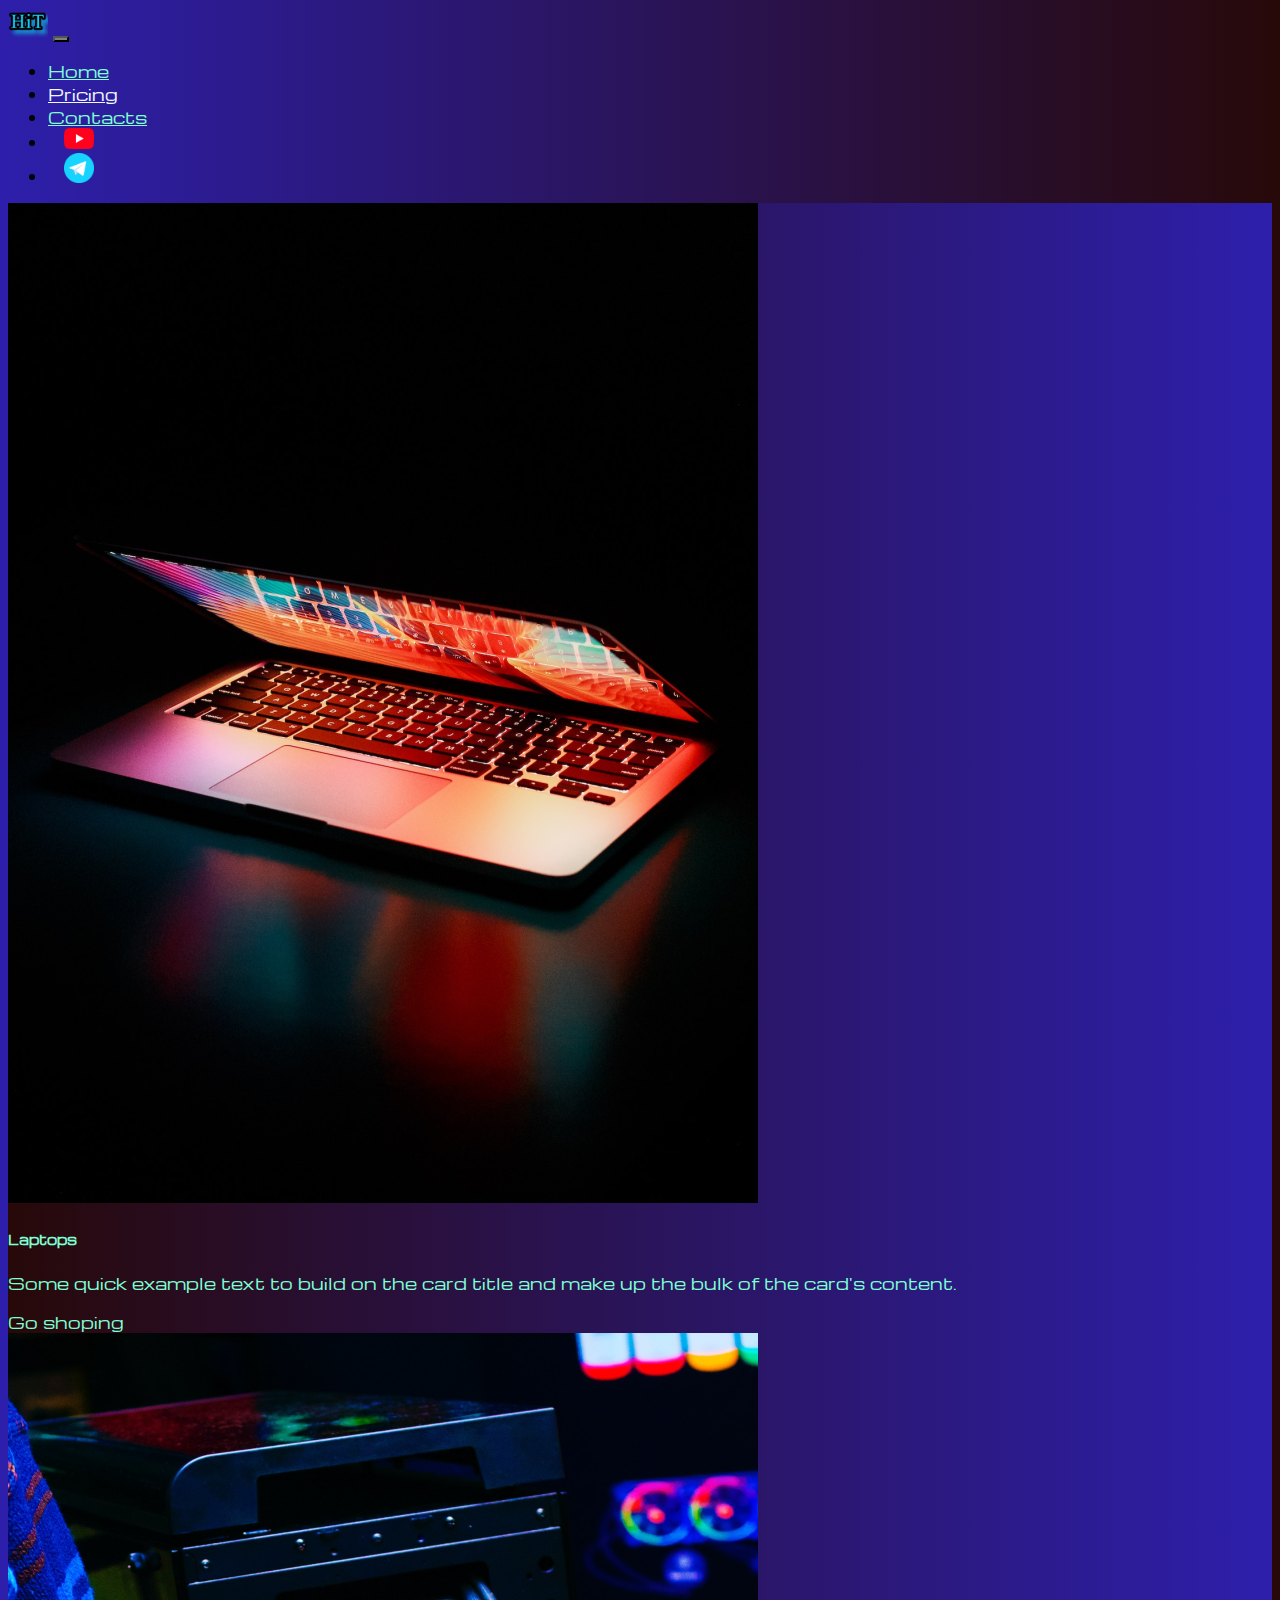
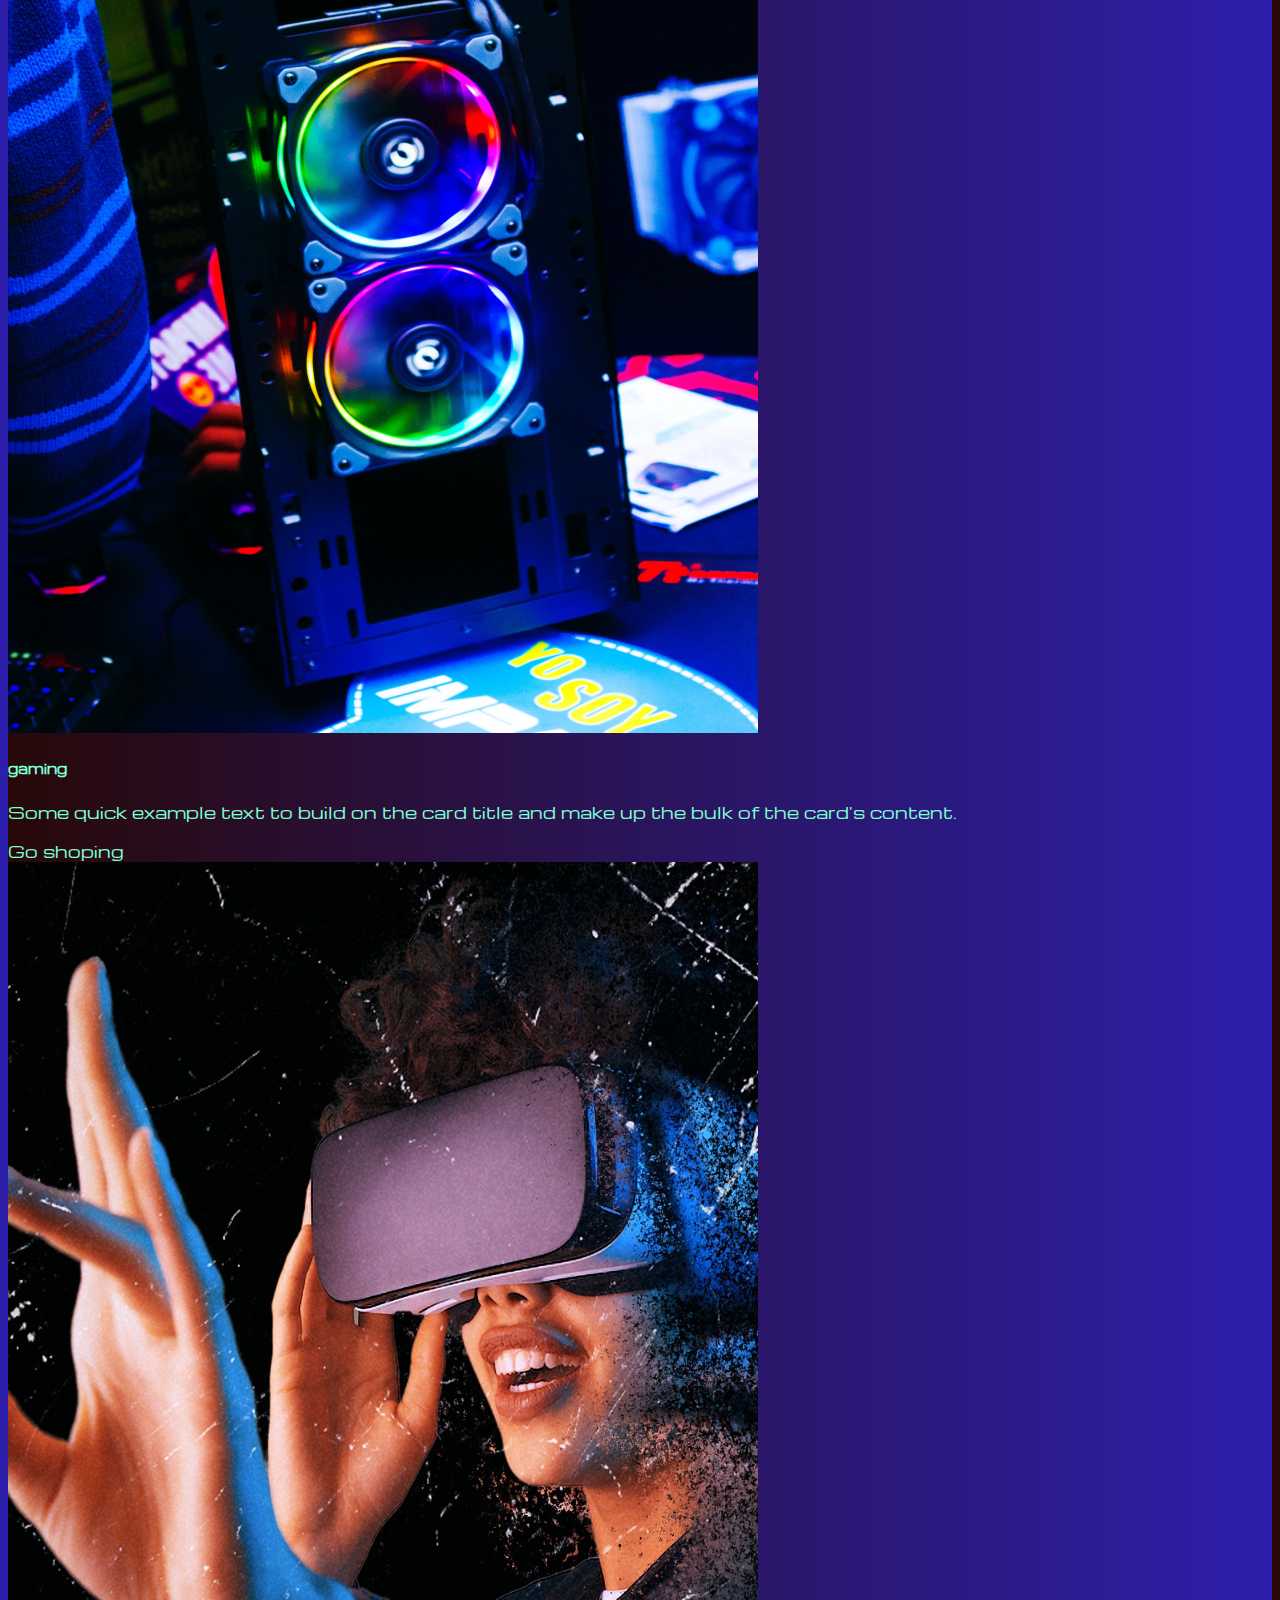
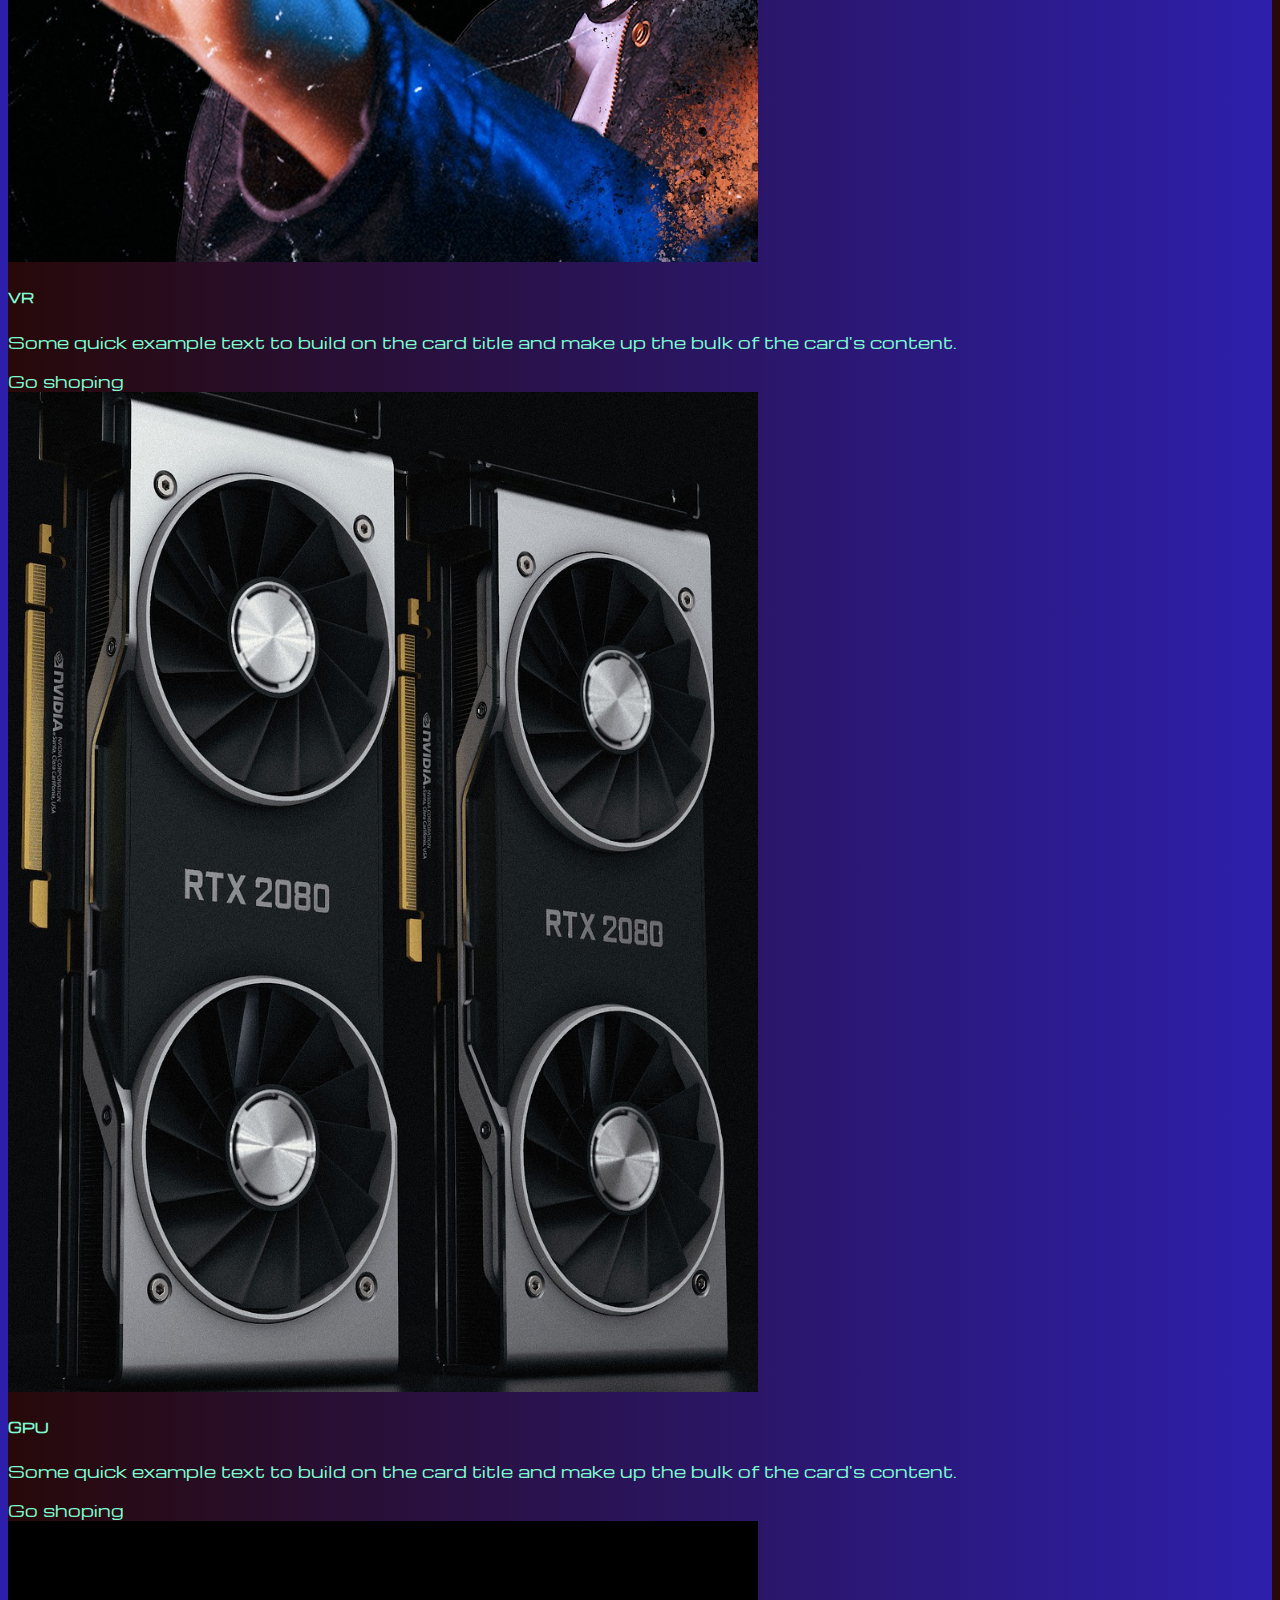
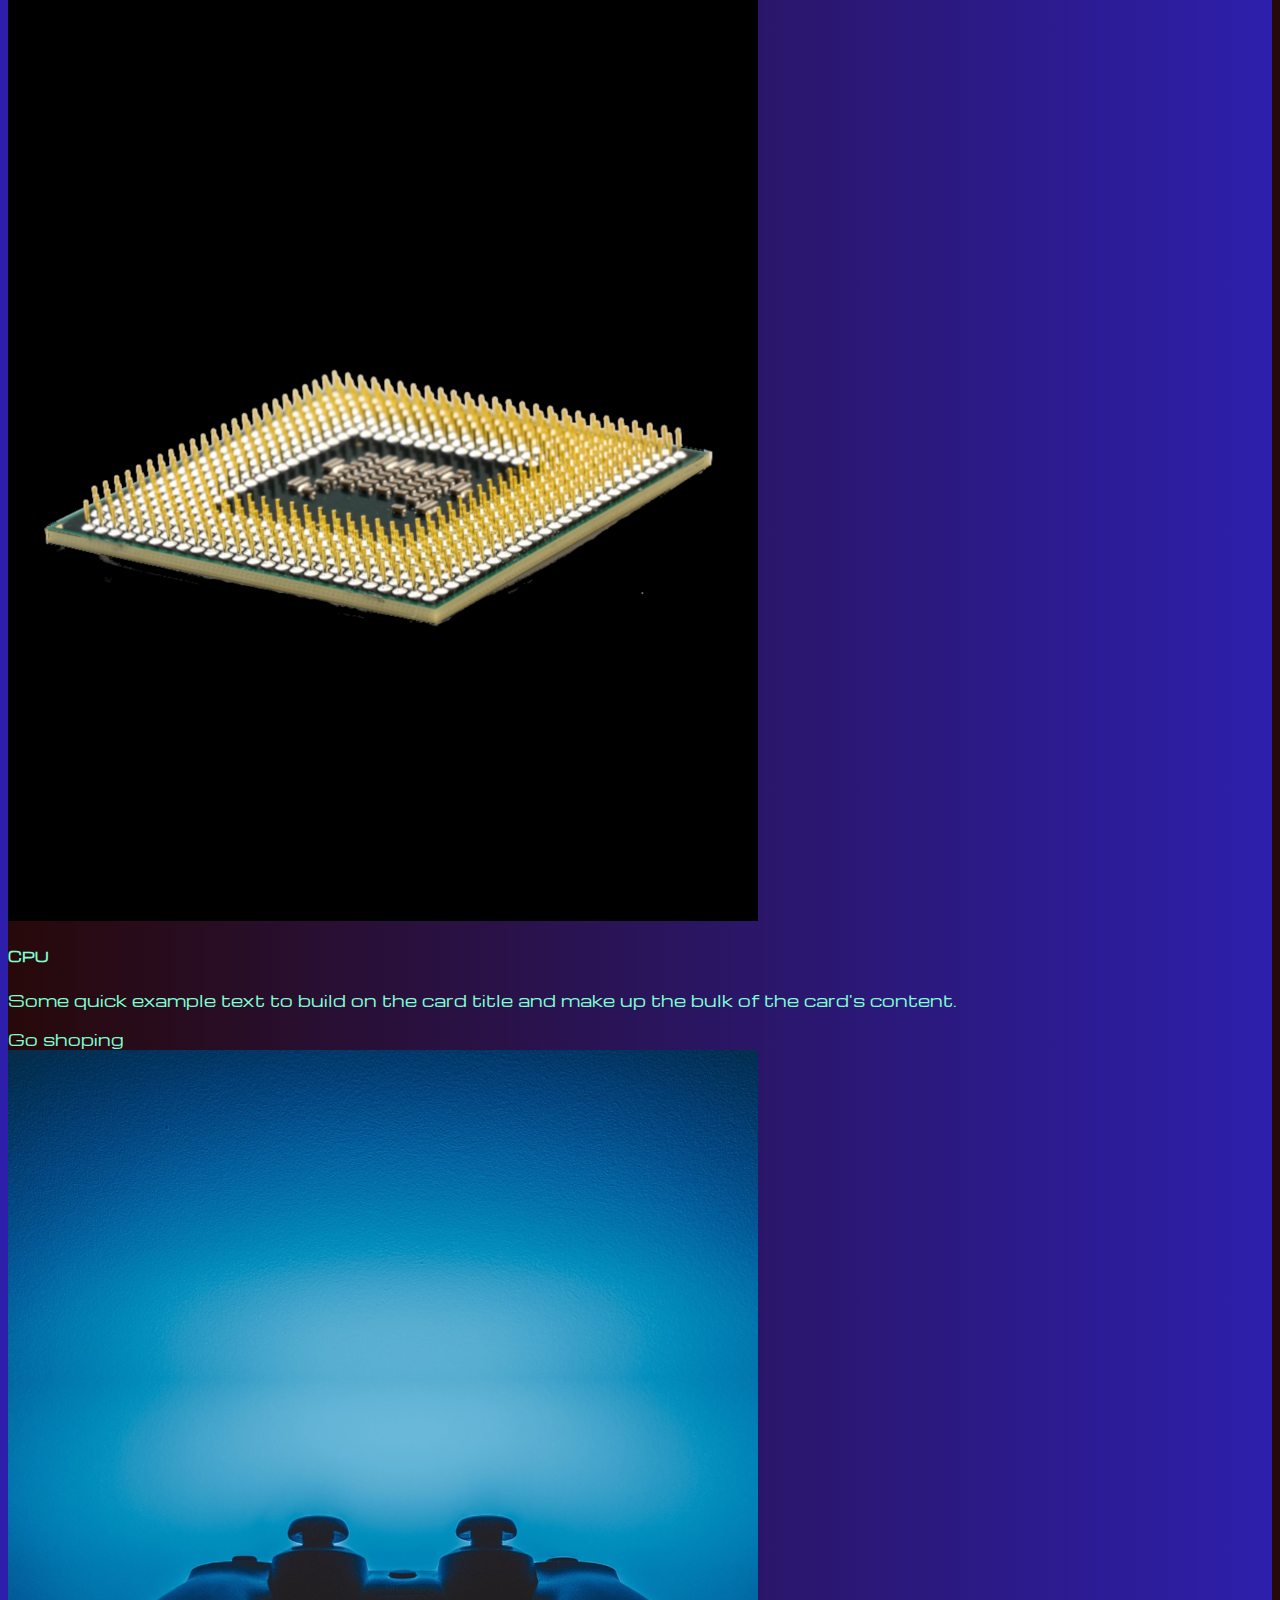
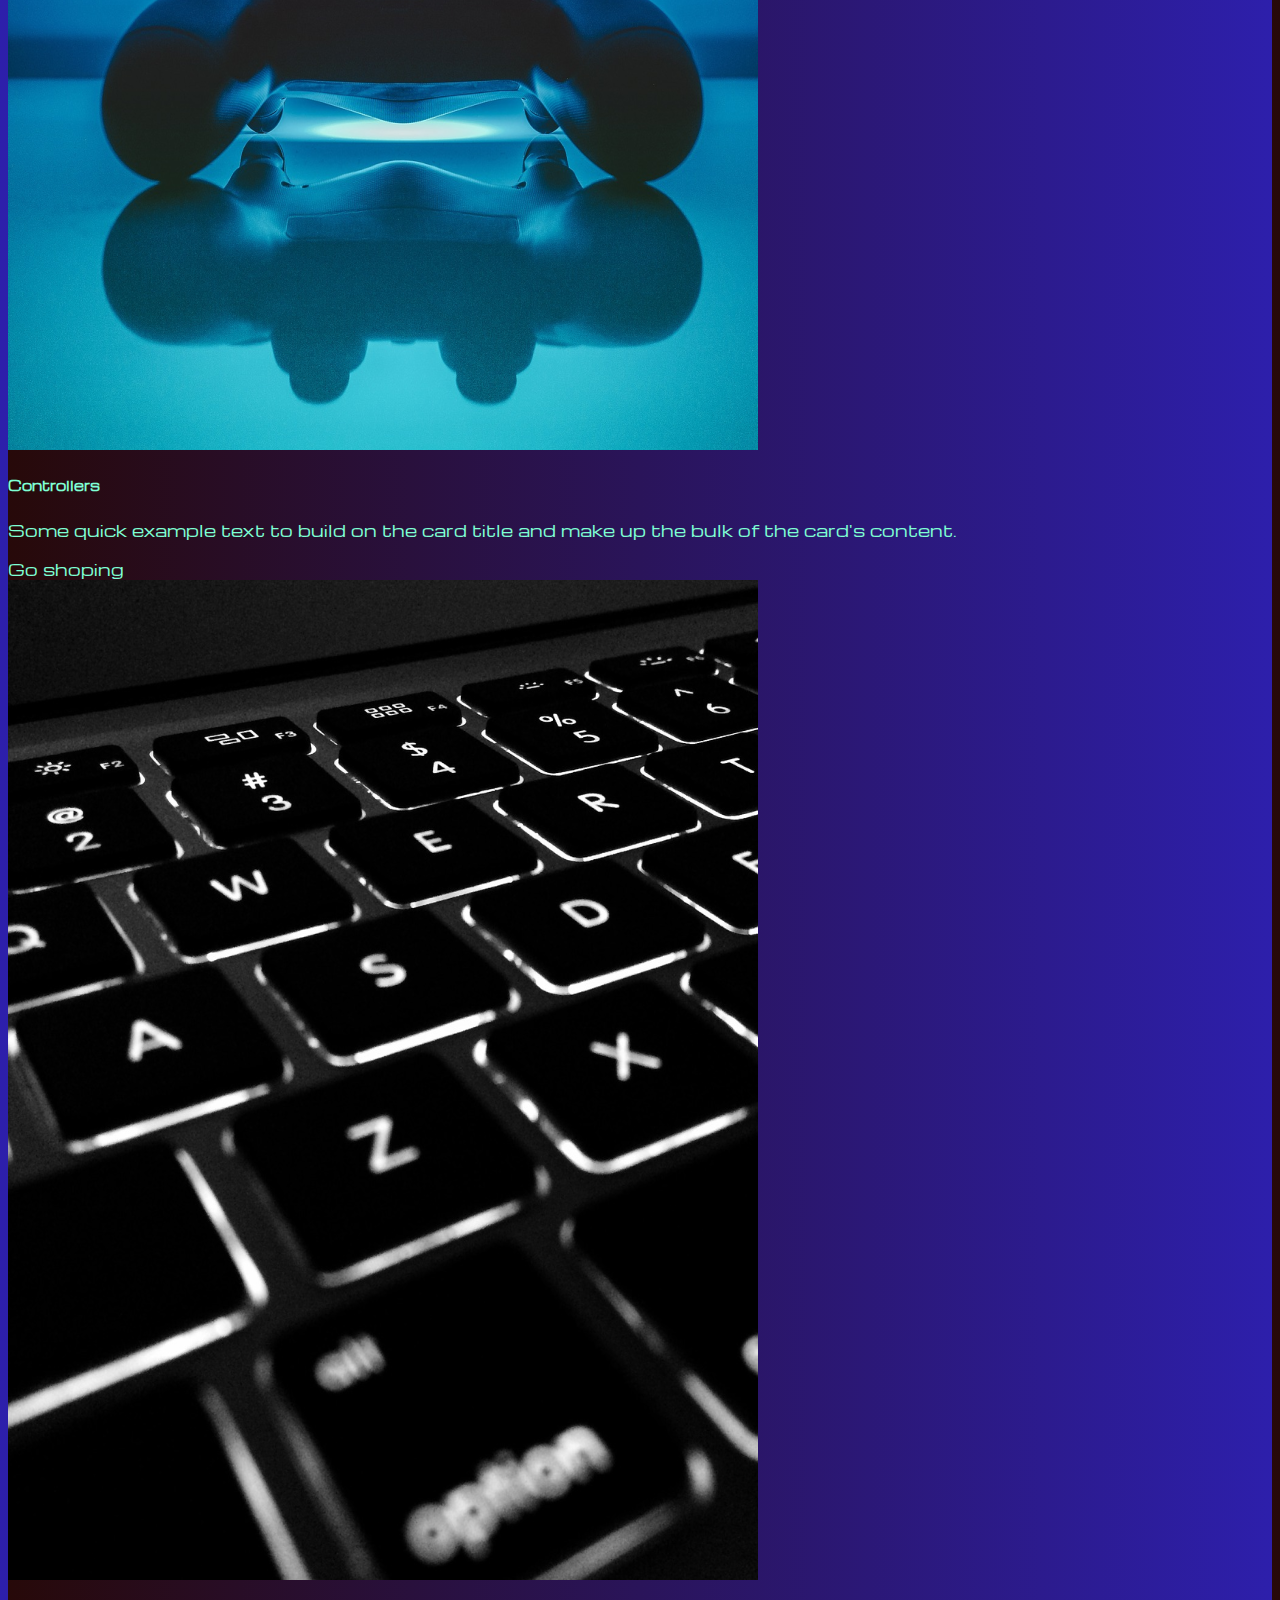
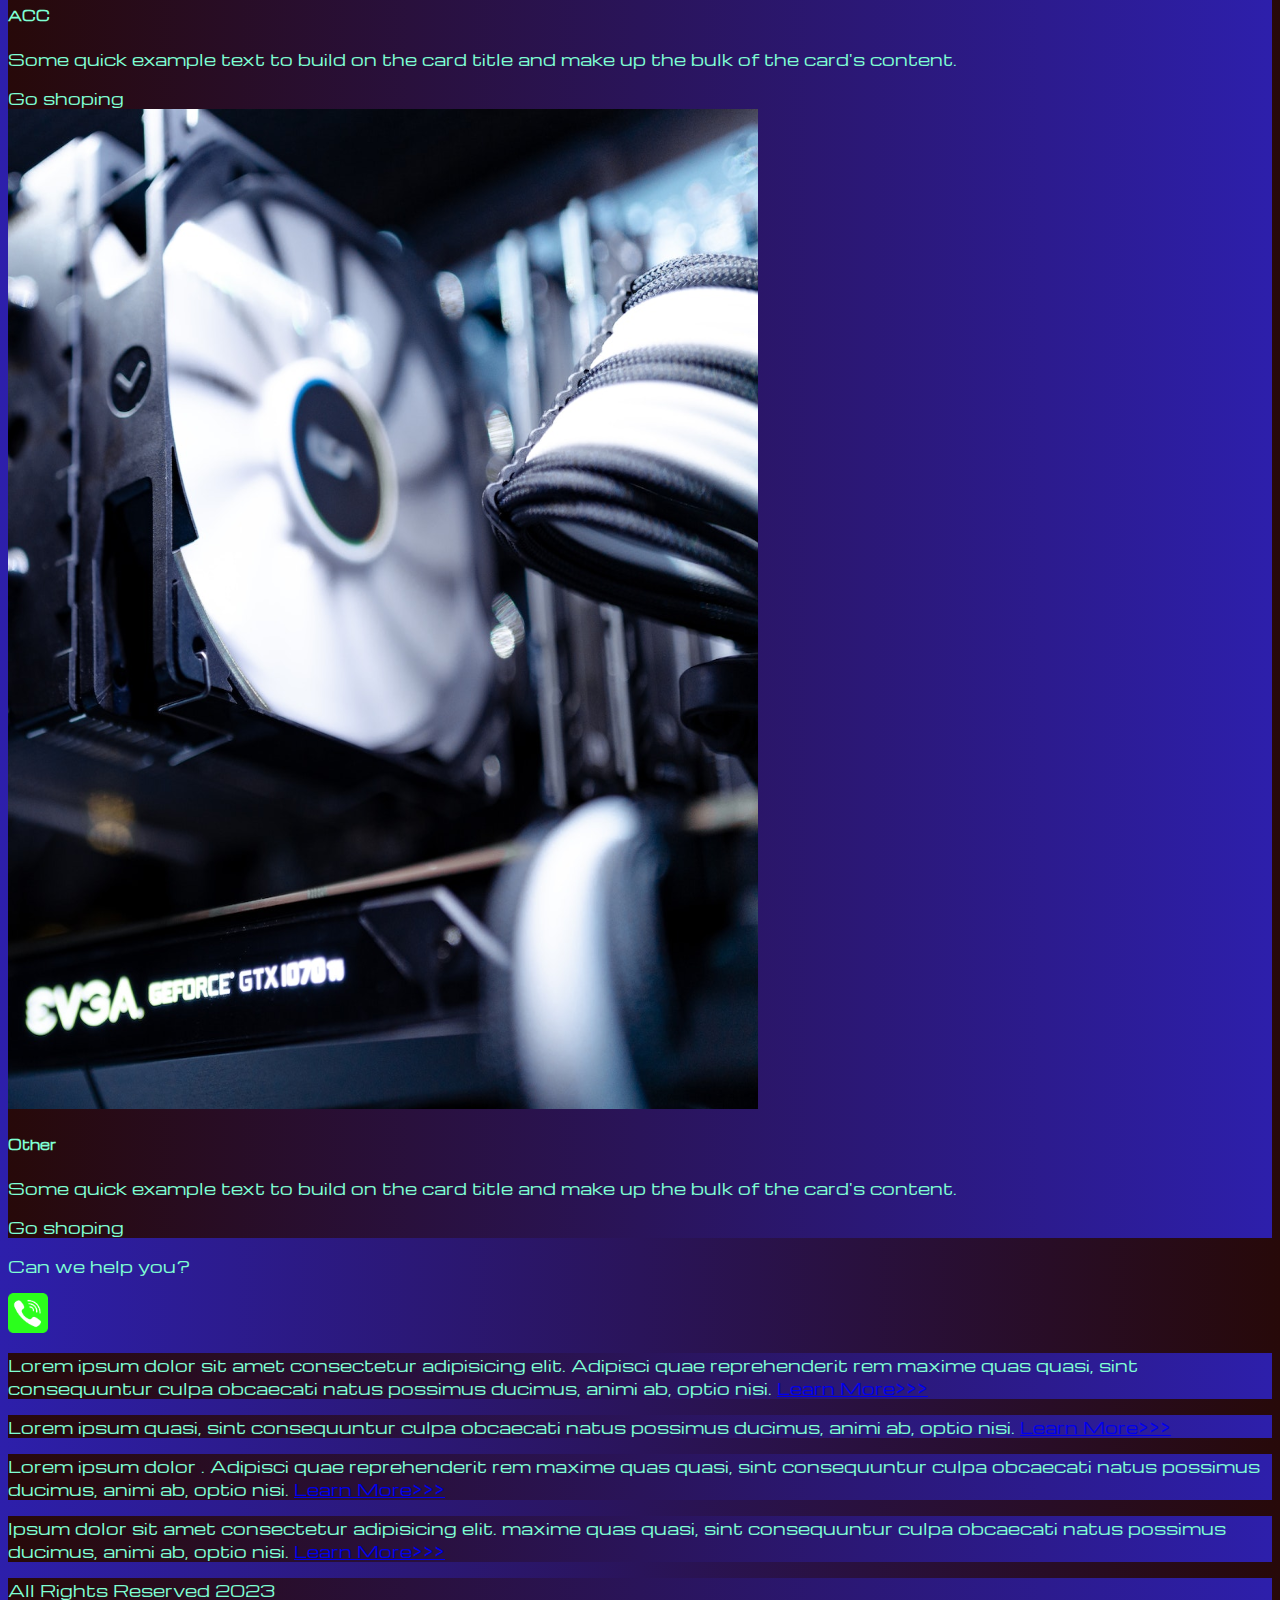
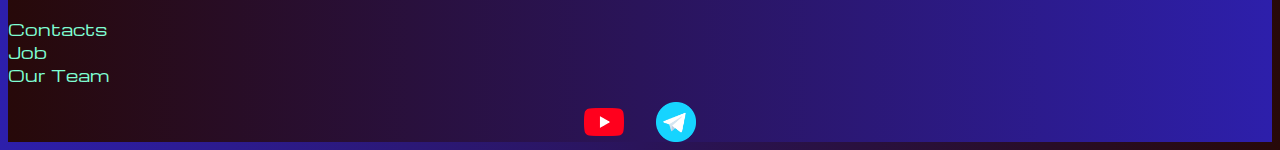
<file: pricing.html>
<!DOCTYPE html>
<html lang="en">

<head>
  <meta charset="UTF-8">
  <meta http-equiv="X-UA-Compatible" content="IE=edge">
  <meta name="viewport" content="width=device-width, initial-scale=1.0">
  <link href="https://cdn.jsdelivr.net/npm/bootstrap@5.1.3/dist/css/bootstrap.min.css" rel="stylesheet"
    integrity="sha384-1BmE4kWBq78iYhFldvKuhfTAU6auU8tT94WrHftjDbrCEXSU1oBoqyl2QvZ6jIW3" crossorigin="anonymous">
  <link rel="stylesheet" href="source/styles/mycss.css">
  <title>Document</title>

</head>

<body>
  <header>
    <nav class="navbar navbar-expand-lg bg-dark">
      <div class="container-fluid">
        <a class="navbar-brand" href="/"><img src="source/files/logo.png" alt="..."></a>
        <button class="navbar-toggler" type="button" data-bs-toggle="collapse" data-bs-target="#navbarNav"
          aria-controls="navbarNav" aria-expanded="false" aria-label="Toggle navigation">
          <span class="navbar-toggler-icon"></span>
        </button>
        <div class="collapse navbar-collapse" id="navbarNav">
          <ul class="navbar-nav">
            <li class="nav-item">
              <a class="nav-link" aria-current="page" href="/">Home</a>
            </li>

            <li class="nav-item">
              <a class="nav-link active" href="pricing.html">Pricing</a>
            </li>
            <li class="nav-item">
              <a class="nav-link" href="pricing.html">Contacts</a>
          </li>
          <li class="nav-item">
              <a class="nav-link" href="pricing.html"><img style="width: 30px; margin-inline: 1em;"
                      src="source/images/yt.png" alt=""></a>
          </li>
          <li class="nav-item">
              <a class="nav-link" href="pricing.html"><img style="width: 30px; margin-inline: 1em;" src="source/images/tg.png" alt=""></a>
          </li>

          </ul>
        </div>
      </div>
    </nav>
  </header>
  <section>

  </section>
  <div class="container-fluid mt-4">
    <div class="row">
      <div class="col-lg-1">

      </div>

      <div class="col-lg-8 col-md-12">
        <div class="row">
          <div class="col-lg-4 col-md-6 mt-4">
            <div class="card">
              <a href="#"><img src="source/images/laptop.png" class="card-img-top" alt="laptop"></a>
              <div class="card-body">
                <h5 class="card-title"><a href="#">Laptops</a></h5>
                <p class="card-text"><a href="#">
                  Some quick example text to build on the card title and make up the bulk
                    of the card's content.
                </a></p>
                <a href="#" class="btn btn-primary">Go shoping</a>
              </div>
            </div>
          </div>
          <div class="col-lg-4 col-md-6 mt-4">
            <div class="card">
              <img src="source/images/gaming pc.png" class="card-img-top" alt="gaming">
              <div class="card-body">
                <h5 class="card-title">gaming</h5>
                <p class="card-text">Some quick example text to build on the card title and make up the bulk
                  of the card's content.</p>
                <a href="#" class="btn btn-primary">Go shoping</a>
              </div>
            </div>
          </div>
          <div class="col-lg-4 col-md-6 mt-4">
            <div class="card">
              <img src="source/images/vr.png" class="card-img-top" alt="VR">
              <div class="card-body">
                <h5 class="card-title">VR</h5>
                <p class="card-text">Some quick example text to build on the card title and make up the bulk
                  of the card's content.</p>
                <a href="#" class="btn btn-primary">Go shoping</a>
              </div>
            </div>
          </div>
          <div class="col-lg-4 col-md-6 mt-4">
            <div class="card">
              <img src="source/images/gpu.png" class="card-img-top" alt="GPU">
              <div class="card-body">
                <h5 class="card-title">GPU</h5>
                <p class="card-text">Some quick example text to build on the card title and make up the bulk
                  of the card's content.</p>
                <a href="#" class="btn btn-primary">Go shoping</a>
              </div>
            </div>
          </div>
          <div class="col-lg-4 col-md-6 mt-4">
            <div class="card">
              <img src="source/images/cpu.png" class="card-img-top" alt="CPU">
              <div class="card-body">
                <h5 class="card-title">CPU</h5>
                <p class="card-text">Some quick example text to build on the card title and make up the bulk
                  of the card's content.</p>
                <a href="#" class="btn btn-primary">Go shoping</a>
              </div>
            </div>
          </div>
          <div class="col-lg-4 col-md-6 mt-4">
            <div class="card">
              <img src="source/images/controller.png" class="card-img-top" alt="Controllers">
              <div class="card-body">
                <h5 class="card-title">Controllers</h5>
                <p class="card-text">Some quick example text to build on the card title and make up the bulk
                  of the card's content.</p>
                <a href="#" class="btn btn-primary">Go shoping</a>
              </div>
            </div>
          </div>
          <div class="col-lg-4 col-md-6 mt-4">
            <div class="card">
              <img src="source/images/acc.png" class="card-img-top" alt="ACC">
              <div class="card-body">
                <h5 class="card-title">ACC</h5>
                <p class="card-text">Some quick example text to build on the card title and make up the bulk
                  of the card's content.</p>
                <a href="#" class="btn btn-primary">Go shoping</a>
              </div>
            </div>
          </div>
          <div class="col-lg-4 col-md-6 mt-4">
            <div class="card">
              <img src="source/images/other.png" class="card-img-top" alt="Other">
              <div class="card-body">
                <h5 class="card-title">Other</h5>
                <p class="card-text">Some quick example text to build on the card title and make up the bulk
                  of the card's content.</p>
                <a href="#" class="btn btn-primary">Go shoping</a>
              </div>
            </div>
          </div>

        </div>
        
      <div class="col-lg-12 col-md-12 text-center mt-4">
          <p>Can we help you?</p>
      </div>
      <div class="col-lg-12 col-md-12 text-center">
          <img class="call-anim" style="width: 40px;" src="source/images/phone.png" alt="">
      </div>

      </div>
      <div class="col-lg-3 col-md-12">
        <div class="row px-2">
          <div class="col-lg-12 sidebar my-4">
            <p>Lorem ipsum dolor sit amet consectetur adipisicing elit. Adipisci quae reprehenderit rem maxime quas quasi, sint consequuntur culpa obcaecati natus possimus ducimus, animi ab, optio nisi. <a href="#">Learn More>>></a></p>

          </div>
          <div class="col-lg-12 sidebar my-4">
            <p>Lorem ipsum  quasi, sint consequuntur culpa obcaecati natus possimus ducimus, animi ab, optio nisi. <a href="#">Learn More>>></a></p>

          </div>
          <div class="col-lg-12 sidebar my-4">
            <p>Lorem ipsum dolor . Adipisci quae reprehenderit rem maxime quas quasi, sint consequuntur culpa obcaecati natus possimus ducimus, animi ab, optio nisi. <a href="#">Learn More>>></a></p>

          </div>
          <div class="col-lg-12 sidebar my-4">
            <p>Ipsum dolor sit amet consectetur adipisicing elit.  maxime quas quasi, sint consequuntur culpa obcaecati natus possimus ducimus, animi ab, optio nisi. <a href="#">Learn More>>></a></p>

          </div>
        </div>
      </div>
    </div>


  </div>
  <footer class="mt-4">
    <div class="conteiner-fluid">
      <div class="row">
          <div class="col-lg-4 col-md-12 footer-text text-center">
              <p>All Rights Reserved 2023</p>
          </div>
          <div class="col-lg-4 col-md-12 footer-text text-center">
              <p>Contacts <br>Job <br>Our Team</p>
          </div>
          <div class="col-lg-4 col-md-12 media-links">
              <img style="width: 40px; margin-inline: 1em;" src="source/images/yt.png" alt="">
              <img style="width: 40px; margin-inline: 1em;" src="source/images/tg.png" alt="">
          </div>
      </div>
  </div>
  </footer>


  <script src="https://cdn.jsdelivr.net/npm/bootstrap@5.1.3/dist/js/bootstrap.bundle.min.js"
    integrity="sha384-ka7Sk0Gln4gmtz2MlQnikT1wXgYsOg+OMhuP+IlRH9sENBO0LRn5q+8nbTov4+1p"
    crossorigin="anonymous"></script>
</body>

</html>
</file>
<file: source/styles/mycss.css>
@import url('https://fonts.googleapis.com/css?family=Michroma&display=swap');

body {
    font-family: Michroma, serif;
    background: linear-gradient(90deg, #2D1FAB 0%, #270909 100%);
}
p {
    color: aquamarine;
}

.nav-link {
    color: aquamarine;
}


.navbar-nav .nav-link.active {
    color: aliceblue;
}

.navbar-brand img {
    width: 40px;
}

.navbar-toggler {
    background-color: gray;
}

.sidebar{
    color:aquamarine;
    background: linear-gradient(270deg, #2D1FAB 0%, #270909 100%);
}

.card {
    background: linear-gradient(270deg, #2D1FAB 0%, #270909 100%); 
    color: aquamarine;
}
.card a {
    text-decoration: none;
    color: aquamarine;
}

.slide-text,
.footer-text {
    color:aquamarine ;
    margin:auto auto;
}

footer,
.btn-outline-primary {
    background: linear-gradient(270deg, #2D1FAB 0%, #270909 100%)
}
.media-links{
    display: flex;
    justify-content: center;
    align-items: center;
}

.call-anim{
    animation: call 2s ease 0s infinite normal forwards;
}

@keyframes call {
	0%,
	100% {
		transform: translateX(0%);
		transform-origin: 50% 50%;
	}

	15% {
		transform: translateX(-30px) rotate(6deg);
	}

	30% {
		transform: translateX(15px) rotate(-6deg);
	}

	45% {
		transform: translateX(-15px) rotate(3.6deg);
	}

	60% {
		transform: translateX(9px) rotate(-2.4deg);
	}

	75% {
		transform: translateX(-6px) rotate(1.2deg);
	}
}

@media (max-width: 755px) {
    .carousel-indicators {
        display: none;
    }
}
</file>
